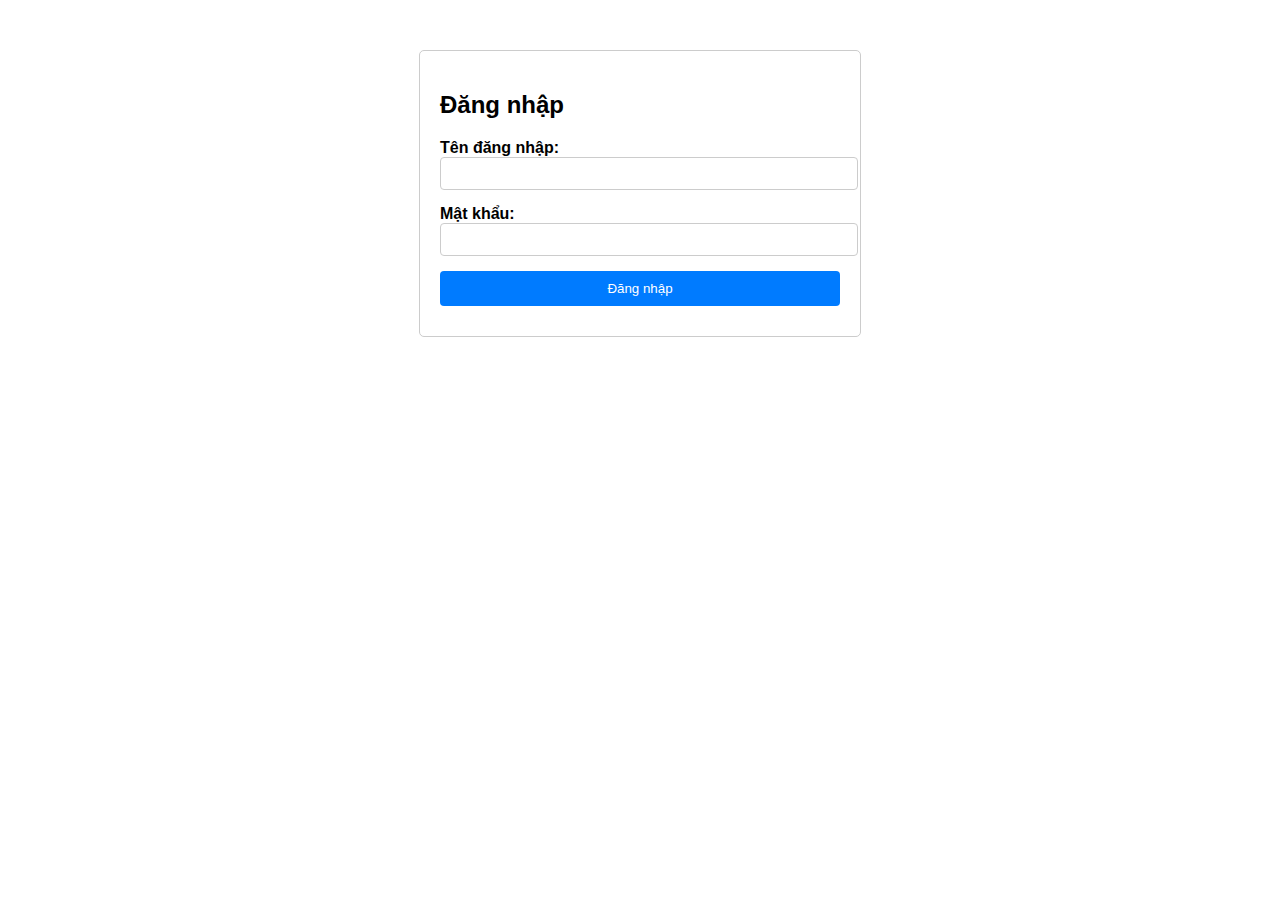
<file: the coffee house/login.html>
<!DOCTYPE html>
<html lang="en">
<head>
    <meta charset="UTF-8">
    <meta name="viewport" content="width=device-width, initial-scale=1.0">
    <title>Đăng nhập</title>
    <link rel="stylesheet" href="./CSS/login.css">
</head>
<body>
    <div class="login-container">
        <form id="login-form">
            <h2>Đăng nhập</h2>
            <div class="form-group">
                <label for="username">Tên đăng nhập:</label>
                <input type="text" id="username" name="username" required>
            </div>
            <div class="form-group">
                <label for="password">Mật khẩu:</label>
                <input type="password" id="password" name="password" required>
            </div>
            <button type="submit">Đăng nhập</button>
        </form>
        <div class="error-message" id="error-message"></div>
    </div>

    <script src="login.js"></script>
</body>
</html>
</file>
<file: the coffee house/CSS/login.css>
body {
    font-family: Arial, sans-serif;
    margin: 0;
    padding: 0;
}

.login-container {
    max-width: 400px;
    margin: 50px auto;
    padding: 20px;
    border: 1px solid #ccc;
    border-radius: 5px;
}

form {
    display: flex;
    flex-direction: column;
}

.form-group {
    margin-bottom: 15px;
}

label {
    font-weight: bold;
}

input[type="text"],
input[type="password"] {
    width: 100%;
    padding: 8px;
    border: 1px solid #ccc;
    border-radius: 4px;
}

button {
    padding: 10px;
    background-color: #007bff;
    color: white;
    border: none;
    border-radius: 4px;
    cursor: pointer;
}

.error-message {
    margin-top: 10px;
    color: red;
}
</file>
